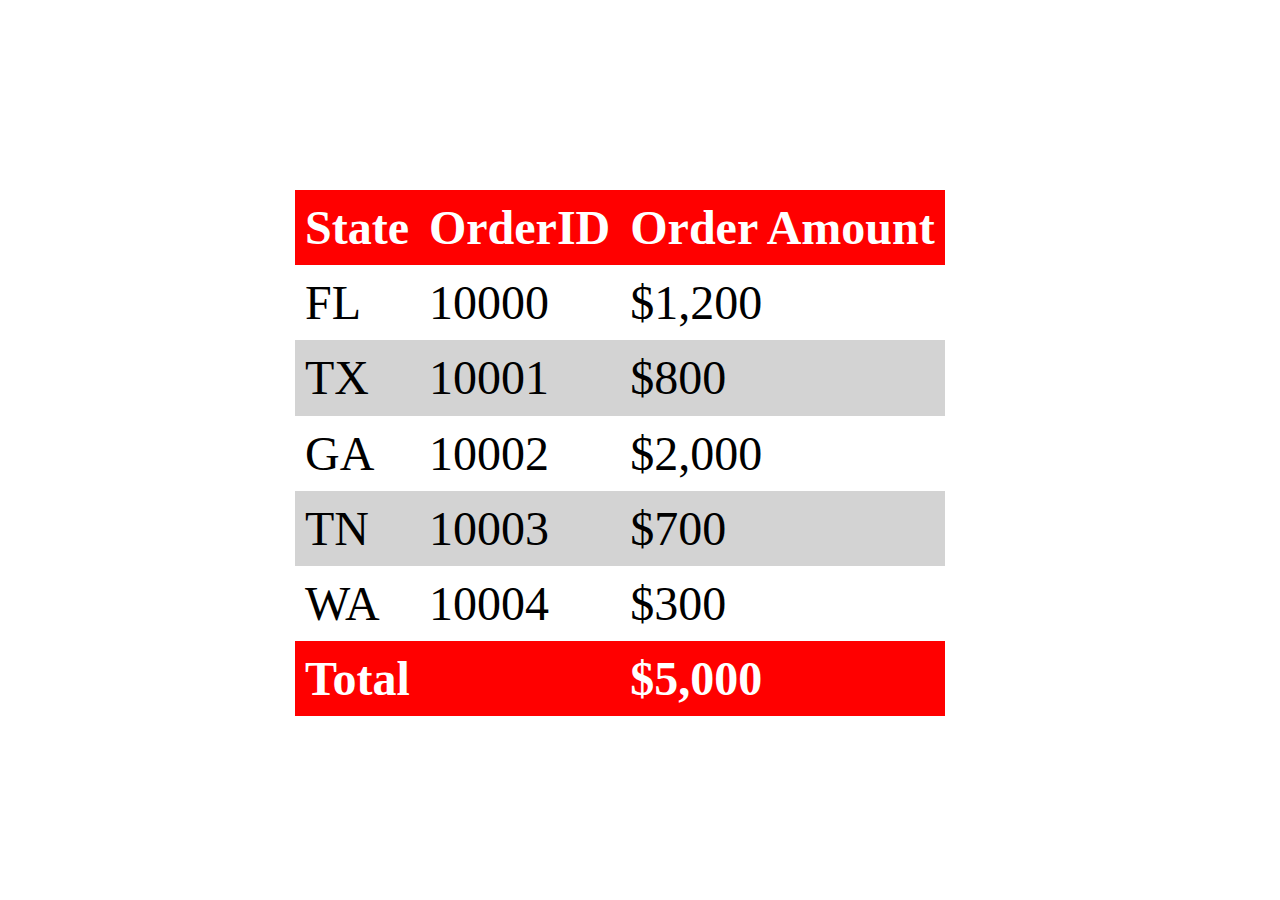
<file: index.html>
<!DOCTYPE html>
<html lang="en">
  <head>
    <meta charset="UTF-8" />
    <meta http-equiv="X-UA-Compatible" content="IE=edge" />
    <meta name="viewport" content="width=device-width, initial-scale=1.0" />
    <title>Table</title>
    <link rel="stylesheet" href="normalize.css" />
    <link rel="stylesheet" href="style.css" />
  </head>
  <body>
    <div class="pageCenter">
      <table>
        <thead>
          <tr>
            <th>State</th>
            <th>OrderID</th>
            <th>Order Amount</th>
          </tr>
        </thead>
        <tbody>
          <tr>
            <td>FL</td>
            <td>10000</td>
            <td>$1,200</td>
          </tr>
          <tr>
            <td>TX</td>
            <td>10001</td>
            <td>$800</td>
          </tr>
          <tr>
            <td>GA</td>
            <td>10002</td>
            <td>$2,000</td>
          </tr>
          <tr>
            <td>TN</td>
            <td>10003</td>
            <td>$700</td>
          </tr>
          <tr>
            <td>WA</td>
            <td>10004</td>
            <td>$300</td>
          </tr>
        </tbody>
        <tfoot>
          <tr>
            <th colspan="2">Total</th>
            <th>$5,000</th>
          </tr>
        </tfoot>
      </table>
    </div>
  </body>
</html>
</file>
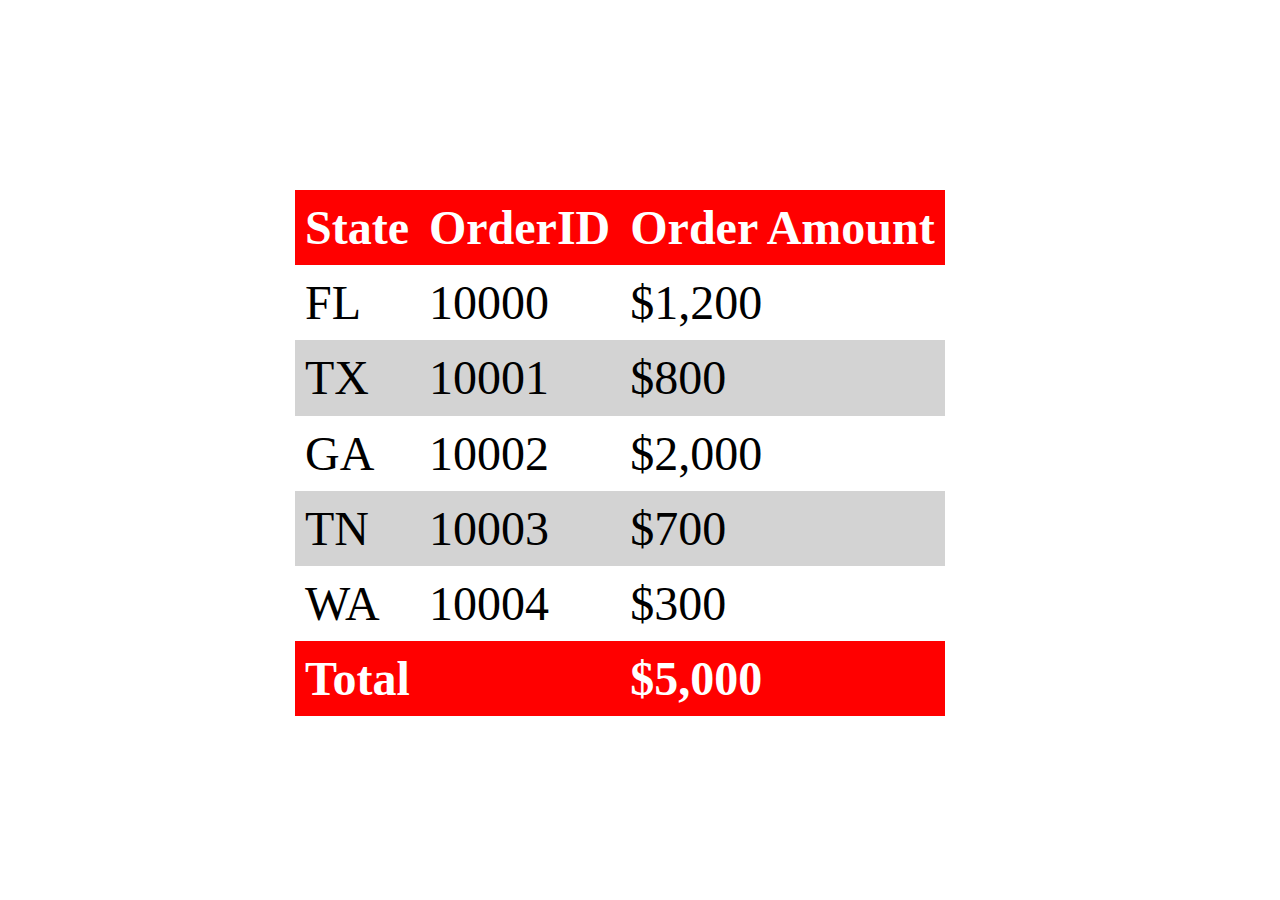
<file: table.html>
<!DOCTYPE html>
<html lang="en">
  <head>
    <meta charset="UTF-8" />
    <meta http-equiv="X-UA-Compatible" content="IE=edge" />
    <meta name="viewport" content="width=device-width, initial-scale=1.0" />
    <title>Table</title>
    <link rel="stylesheet" href="table.css" />
    <link rel="stylesheet" href="normalize.css" />
  </head>
  <body>
    <div class="pageCenter">
      <table>
        <thead>
          <tr>
            <th>State</th>
            <th>OrderID</th>
            <th>Order Amount</th>
          </tr>
        </thead>
        <tbody>
          <tr>
            <td>FL</td>
            <td>10000</td>
            <td>$1,200</td>
          </tr>
          <tr>
            <td>TX</td>
            <td>10001</td>
            <td>$800</td>
          </tr>
          <tr>
            <td>GA</td>
            <td>10002</td>
            <td>$2,000</td>
          </tr>
          <tr>
            <td>TN</td>
            <td>10003</td>
            <td>$700</td>
          </tr>
          <tr>
            <td>WA</td>
            <td>10004</td>
            <td>$300</td>
          </tr>
        </tbody>
        <tfoot>
          <tr>
            <th colspan="2">Total</th>
            <th>$5,000</th>
          </tr>
        </tfoot>
      </table>
    </div>
  </body>
</html>
</file>
<file: style.css>
th {
  color: white;
  background-color: red;
  border-collapse: collapse;
  padding: 10px;
}
tfoot {
  text-align: left;
}
table {
  font-size: 300%;
  border-collapse: collapse;
  margin: 20px;
}
td {
  padding: 10px;
}
tr {
  background-color: lightgrey;
  border: 1px 1px solid lightskyblue;
}

tr:nth-child(odd) {
  background-color: white;
}

.pageCenter {
  display: block;
  margin-left: auto;
  margin-right: auto;
  margin-top: 190px;
  max-width: 730px;
  float: none;
}
</file>
<file: table.css>
th {
  color: white;
  background-color: red;
  border-collapse: collapse;
  padding: 10px;
}
tfoot {
  text-align: left;
}
table {
  font-size: 300%;
  border-collapse: collapse;
  margin: 20px;
}
td {
  padding: 10px;
}
tr {
  background-color: lightgrey;
  border: 1px 1px solid lightskyblue;
}

tr:nth-child(odd) {
  background-color: white;
}

.pageCenter {
  display: block;
  margin-left: auto;
  margin-right: auto;
  margin-top: 190px;
  max-width: 730px;
  float: none;
}
</file>
